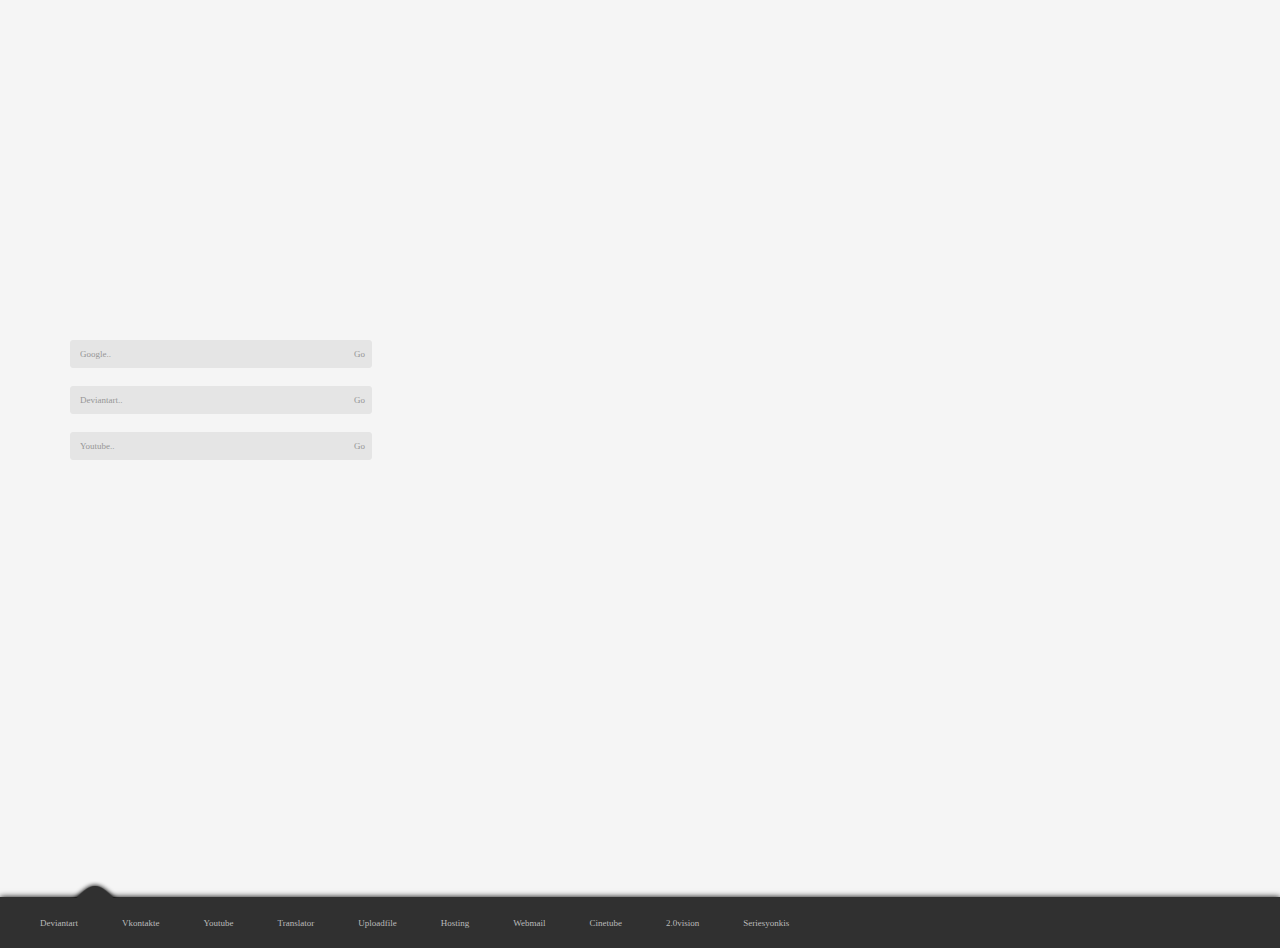
<file: web/startpages/folter_x_1/index.html>
<html xmlns="http://www.w3.org/1999/xhtml">
<head>
<meta http-equiv="Content-Type" content="text/html; charset=iso-8859-1" />
<title>sp</title>
<script type="text/javascript" src="js/jquery.js"></script>
<script type="text/javascript" src="js/jquery.hint.js"></script>
<script type="text/javascript">
$(document).ready(function(){
	//menu
	$("#button").mouseenter(function(){
		$("#menuu").animate({marginBottom: "48"});
	});
	$("#button").click(function(){
		$("#menuu").animate({marginBottom: "0"});
	});

	//color from, background, btngo
	$('input#formgoo, textarea#formgoo').focus(function(){
		$("#bggoo").css({border:"1px solid #bbbbbb"});
	});
	$('input#formda, textarea#formda').focus(function(){
		$("#bgda").css({border:"1px solid #bbbbbb"});
	});
	$('input#formyou, textarea#formyou').focus(function(){
		$("#bgyou").css({border:"1px solid #bbbbbb"});
	});
	
	$('input#formgoo, textarea#formgoo').blur(function(){
		$("#bggoo").css({border:"1px solid #e5e5e5"});
	});
	$('input#formda, textarea#formda').blur(function(){
		$("#bgda").css({border:"1px solid #e5e5e5"});
	});
	$('input#formyou, textarea#formyou').blur(function(){
		$("#bgyou").css({border:"1px solid #e5e5e5"});
	});

	//hide title when is focus
	$('input[title!=" "], textarea[title!=" "]').hint();
});
</script>
<style type="text/css">
body {
	background-color: #f5f5f5;
	margin: 0px;
	overflow: hidden;
}
#button {
	width: 50px;
	height: 36px;
	margin-left: 70px;
	margin-bottom: -12px;
	background-image: url(images/button.png);
}
#menu {
	background-color: #303030;
	padding: 15px 20px 18px 20px;
	heightt:12px;
	margin-bottom: -72px;
	-moz-box-shadow: 0px 0px 6px #000000;
	-webkit-box-shadow: 0px 0px 6px #000000;
}
#menu a {
	font-family: tahoma;
	font-size: 9px;
	color: #bbbbbb;
	text-decoration: none;
	padding: 0px 20px 0px 20px;
}
#menu a:hover {
	color: #eeeeee;
}
#bggoo, #bgyou, #bgda {
	margin-left: 70px;
	width: 300px;
	height: 26px;
	background-color: #e5e5e5;
	-moz-border-radius: 3px;
	-webkit-border-radius: 3px;
	border: 1px solid #e5e5e5;
}
#formgoo, #formyou, #formda {
	width: 210px;
	border: 0px;
	background-color: #e5e5e5;
	font-size: 9px;
	font-family: tahoma;
	color: #969696;
	margin: 7px;
}
#btngo {
	border: 0px;
	background-color: #e5e5e5;
	font-size: 9px;
	font-family: tahoma;
	color: #969696;
	margin: 7px 0px 7px 0px;
	float: right;
}
</style>
</head>
<body>
<table width="100%" height="100%" border="0" cellspacing="0" cellpadding="0">
  <tr><td align="left" valign="middle">
	<div id="bggoo">
      <form method="get" action="http://www.google.com/search">
        <input id="formgoo" name="q" type="text" maxlength="255" value="" title="Google..">
        <input id="btngo" name="submit" type="submit" value="Go">
      </form>
    </div>
	<br>
	<div id="bgda">
	  <form action="http://browse.deviantart.com/" method="get">
	    <input id="formda" name="qh" type="text" maxlength="128" value="" title="Deviantart..">
        <input id="btngo" name="submit" type="submit" value="Go">
	  </form>
	</div>
	<br>
	<div id="bgyou">
	  <form action="http://www.youtube.com/results" method="get">
	    <input id="formyou" name="search_query" type="text" maxlength="128" value="" title="Youtube..">
        <input id="btngo" name="submit" type="submit" value="Go">
	  </form>
	</div>
  </td></tr>
  <tr><td height="100px" align="left" valign="bottom">
    <div id="menuu">
      <div id="menu">
	    <a href="http://folter-x.deviantart.com">Deviantart</a>
		<a href="http://vk.com/id69605354">Vkontakte</a>
		<a href="http://www.youtube.com">Youtube</a>
	    <a href="http://translate.google.com/translate_t?hl=es#">Translator</a>
	    <a href="http://www.upload.folter.es">Uploadfile</a>
	    <a href="https://admin.1and1.es/xml/config/Login;jsessionid=92D6C9C4DA24558669E079C69F1C681F.TCpfix85a?ucuoId=PUAC%3Adefault.WH.ES-201041519320-80090CF886592777D3805B1BD15D94B0.TCpfix150a&zanpid=15046258C825112649T1360767665895154689&site=CC.WH.ES&linkOrigin=Home&linkId=hd.nav.logindeusuario&__frame=_top&linkType=txt&__lf=Static&__rd=ac170c22fuq824hzWSvkER0JTu41DS7O&origin[site]=PU.WH.ES&origin[page]=Home">Hosting</a>
	    <a href="https://webmail.1and1.es/xml/webmail/Login;jsessionid=CA63B85F4891313BE32C6D36D62D9501.TC161a?__reuse=1271351006584">Webmail</a>
		<a href="http://www.cinetube.es/peliculas">Cinetube</a>
		<a href="http://www.dospuntocerovision.com">2.0vision</a>
		<a href="http://www.seriesyonkis.com">Seriesyonkis</a>
      </div>
	<div id="button"></div>
	</div>
  </td></tr>
</table>
</body>
</html>
</file>
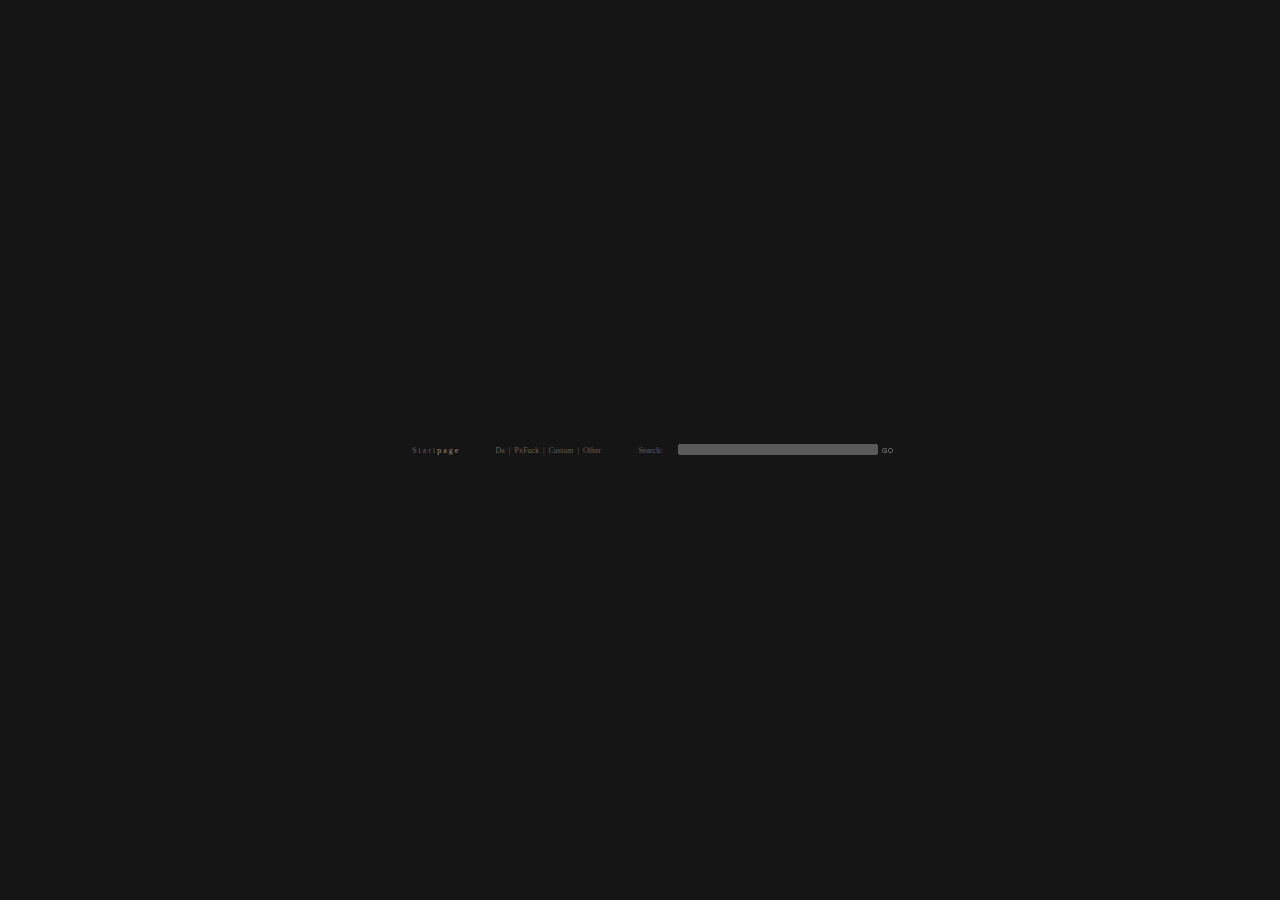
<file: web/startpages/folter_x_2/startpage.html>
<html xmlns="http://www.w3.org/1999/xhtml">
<head>
<meta http-equiv="Content-Type" content="text/html; charset=iso-8859-1" />
<title>Startpage</title><style type="text/css">
<!--
body {
	background-color: #151515;
	margin-left: 0px;
	margin-top: 0px;
	margin-right: 0px;
	margin-bottom: 0px;
}
body,td,th {
	font-family: PF Tempesta Five Condensed;
	font-size: 8px;
	color: #606060;
}
a:link {
	color: #606060;
	text-decoration: none;
}
a:visited {
	color: #606060;
	text-decoration: none;
}
a:hover {
	color: #808080;
	text-decoration: none;
}
a:active {
	color: #606060;
	text-decoration: none;
}
a {
	font-family: PF Tempesta Five Condensed;
	font-size: 8px;
}
.Estilo3 {
    color: #909090
}
.Estilo9 {
	color: #111111;
	font-size: 10px;
}
.TextField {
	font-family: "PF Tempesta Five Condensed";
	font-size: 8px;
	background-color: #151515;
	border: 0px;
	color: #909090;
	width: 200px;
	height: 14px;
	background-image: url(images/bg_search.png);
	padding-left: 3px;
	padding-right: 3px;
}
.Estilo4 {color: #606060}
-->
</style></head>

<body>
<table width="101%" height="100%" border="0" cellpadding="0" cellspacing="0">
  <tr>
    <td align="center" valign="middle"><table width="510" border="0" cellspacing="0" cellpadding="0">
      <tr>
        <td width="67" align="right" valign="middle">S t a r t<span class="Estilo3"> p a g e</span> </td>
        <td width="180" align="center" valign="middle">
		<a href="http://www.folter-x.deviantart.com/">Da</a>&nbsp;&nbsp;|&nbsp;&nbsp;<a href="http://pixelfuckers.org/">PxFuck</a>&nbsp;&nbsp;|&nbsp;&nbsp;<a href="http://customize.org/">Custom</a>&nbsp;&nbsp;|&nbsp;&nbsp;<a href="startpage_other.html">Other</a></td>
        <td width="40" align="left">Search:</td>
		<form method="get" action="http://www.google.com/search">
        <td valign="middle"><span class="Estilo9">	
          <input name="q" type="text" class="TextField" maxlength="255" />
          <input name="btnGoogle" type="image" src="images/go.png" alt="Search" />
		  
        </span></td>
		</form>
      </tr>
    </table></td>
  </tr>
</table>
</body>
</html>
</file>
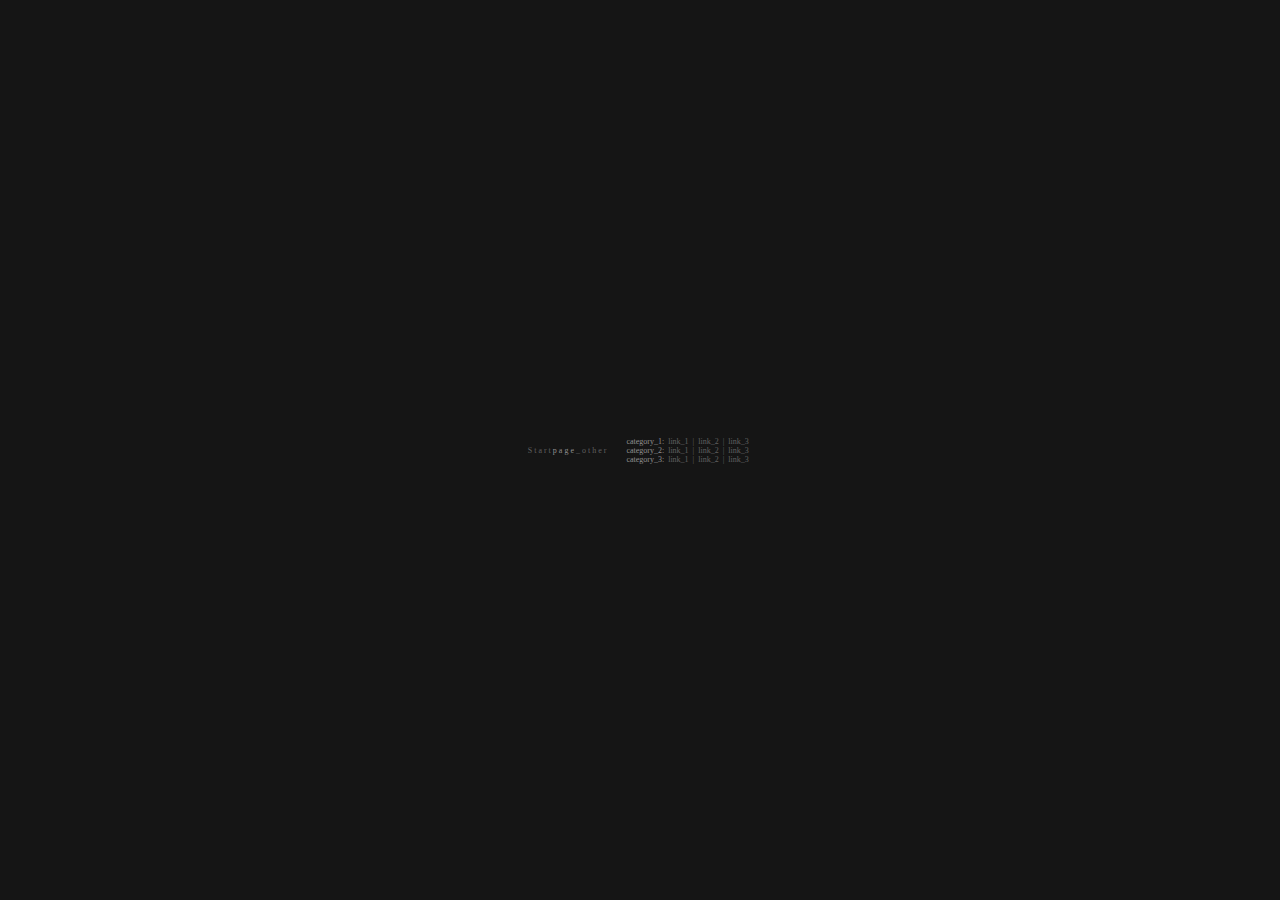
<file: web/startpages/folter_x_2/startpage_other.html>
<html xmlns="http://www.w3.org/1999/xhtml">
<head>
<meta http-equiv="Content-Type" content="text/html; charset=iso-8859-1" />
<title>Startpage_other</title><style type="text/css">
<!--
body {
	background-color: #151515;
	margin-left: 0px;
	margin-top: 0px;
	margin-right: 0px;
	margin-bottom: 0px;
}
body,td,th {
	font-family: PF Tempesta Five Condensed;
	font-size: 8px;
	color: #606060;
}
a:link {
	color: #606060;
	text-decoration: none;
}
a:visited {
	color: #606060;
	text-decoration: none;
}
a:hover {
	color: #808080;
	text-decoration: none;
}
a:active {
	color: #606060;
	text-decoration: none;
}
a {
	font-family: PF Tempesta Five Condensed;
	font-size: 8px;
}
.Estilo3 {color: #909090}
.TextField {	font-family: "PF Tempesta Five Condensed";
	font-size: 8px;
	background-color: #606060;
	border: 1px solid #151515;
	color: #909090;
	width: 200px;
	height: 14px;
}
.Estilo4 {color: #606060}
-->
</style></head>

<body>
<table width="101%" height="100%" border="0" cellpadding="0" cellspacing="0">
  <tr>
    <td align="center" valign="middle"><table width="320" border="0" cellspacing="0" cellpadding="0">
      <tr>
        <td width="120" align="right" valign="middle"><a href="startpage.html">S t a r t<span class="Estilo3"> p a g e<span class="Estilo4">&nbsp;_ o t h e r</span></span></a> </td>
        <td width="200" align="right" valign="middle"><table width="180" border="0" cellspacing="0" cellpadding="0">
          <tr>
            <td><span class="Estilo3">category_1:</span>&nbsp;&nbsp;link_1&nbsp;&nbsp;|&nbsp;&nbsp;link_2&nbsp;&nbsp;|&nbsp;&nbsp;link_3</td>
          </tr>

          <tr>
            <td><span class="Estilo3">category_2:</span>&nbsp;&nbsp;link_1&nbsp;&nbsp;|&nbsp;&nbsp;link_2&nbsp;&nbsp;|&nbsp;&nbsp;link_3</td>
          </tr>

          <tr>
            <td><span class="Estilo3">category_3:</span>&nbsp;&nbsp;link_1&nbsp;&nbsp;|&nbsp;&nbsp;link_2&nbsp;&nbsp;|&nbsp;&nbsp;link_3</td>
          </tr>
        </table></td>
        </tr>
    </table></td>
  </tr>
</table>
</body>
</html>
</file>
